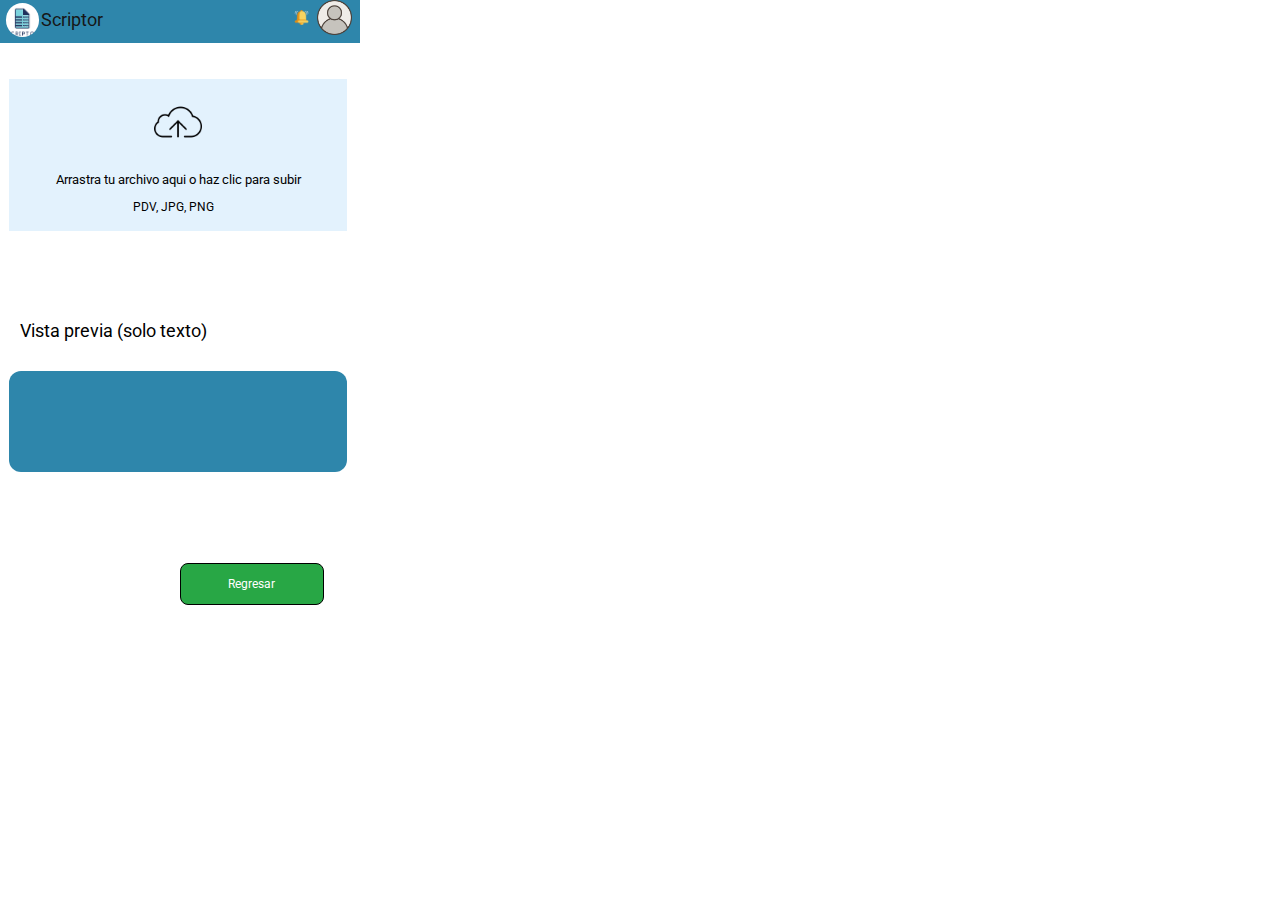
<file: Cargar archivo/index.html>
<!DOCTYPE html><html><head><link href="https://fonts.googleapis.com/css?family=Roboto&display=swap" rel="stylesheet" /><link href="./css/main.css" rel="stylesheet" /><title>Document</title></head><body><div class="v157_46"><div class="v157_143"></div><div class="name"></div><span class="v157_145">Regresar</span><div class="v172_3"></div><div class="v153_2"></div><span class="v153_34">PDV, JPG, PNG</span><div class="v157_51"></div><span class="v153_33">Arrastra tu archivo aqui o haz clic para subir</span><span class="v153_29">Vista previa (solo texto)</span><div class="v153_6"></div><span class="v153_8">Scriptor</span><div class="v153_9"></div><div class="v153_7"></div><div class="v153_10"></div></div></body></html>
</file>
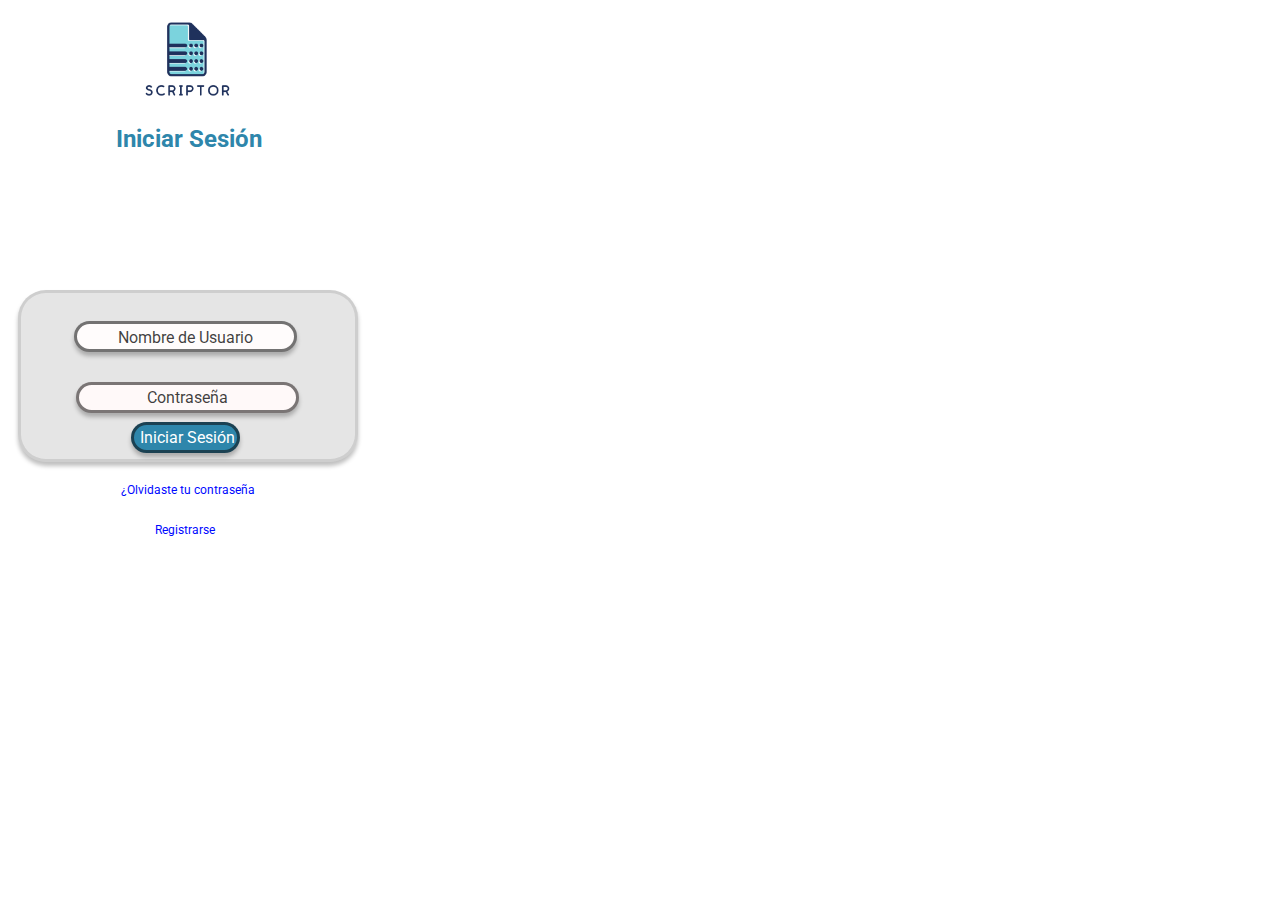
<file: Inicio/index.html>
<!DOCTYPE html><html><head><link href="https://fonts.googleapis.com/css?family=Roboto&display=swap" rel="stylesheet" /><link href="./css/main.css" rel="stylesheet" /><title>Document</title></head><body><div class="v2_2"><div class="v3_3"></div><div class="v6_16"></div><div class="v6_18"></div><div class="v48_16"></div><span class="v6_10">Nombre de Usuario</span><span class="v48_6">Contraseña</span><span class="v48_14">Iniciar Sesión</span><span class="v48_8">¿Olvidaste tu contraseña</span><span class="v48_10">Registrarse</span><div class="v46_3"></div><span class="v46_5">Iniciar Sesión</span><div class="name"></div></div></body></html>
</file>
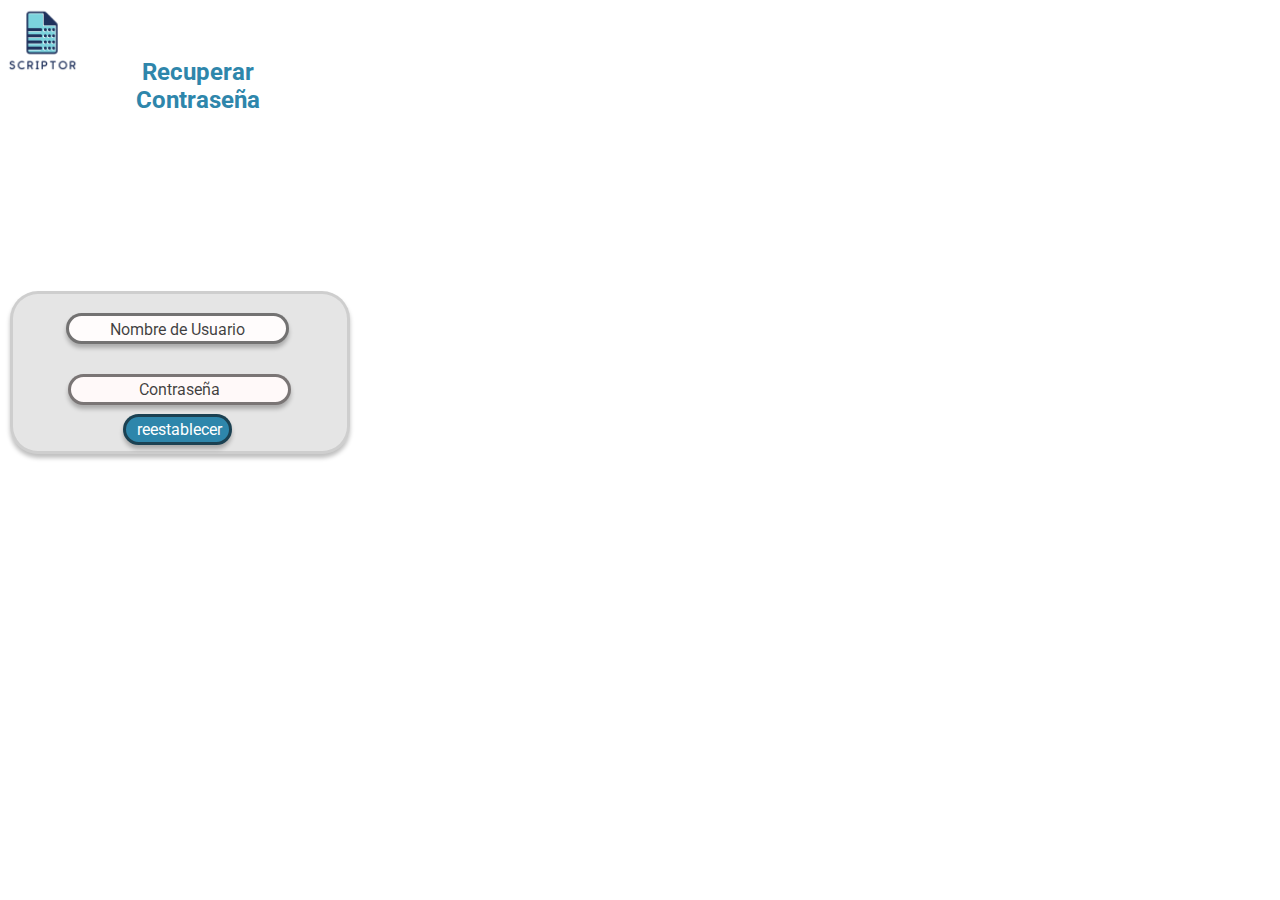
<file: Recuperar/index.html>
<!DOCTYPE html><html><head><link href="https://fonts.googleapis.com/css?family=Roboto&display=swap" rel="stylesheet" /><link href="./css/main.css" rel="stylesheet" /><title>Document</title></head><body><div class="v102_15"><div class="v102_16"></div><div class="v102_17"></div><div class="v102_18"></div><div class="v102_19"></div><span class="v102_20">Nombre de Usuario</span><span class="v102_21">Contraseña</span><span class="v102_22">reestablecer </span><div class="v102_25"></div><span class="v102_26">Recuperar Contraseña</span><div class="name"></div></div></body></html>
</file>
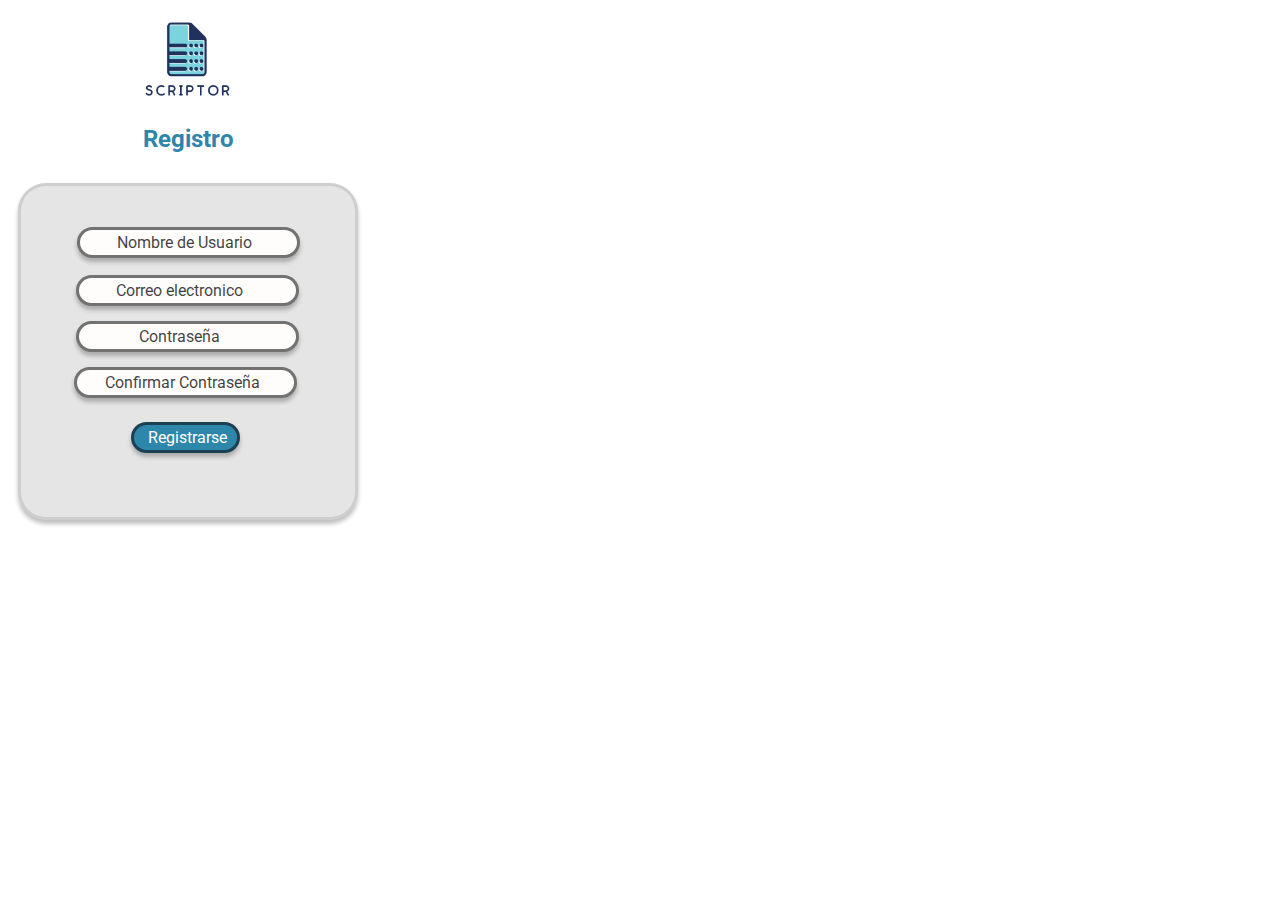
<file: Registro/index.html>
<!DOCTYPE html><html><head><link href="https://fonts.googleapis.com/css?family=Roboto&display=swap" rel="stylesheet" /><link href="./css/main.css" rel="stylesheet" /><title>Document</title></head><body><div class="v122_144"><div class="v122_145"></div><div class="v122_146"></div><div class="v122_165"></div><div class="v122_171"></div><div class="v122_175"></div><span class="v122_169">Correo electronico</span><span class="v122_173">Contraseña</span><span class="v122_177">Confirmar Contraseña</span><div class="v122_148"></div><span class="v122_149">Nombre de Usuario</span><span class="v122_151">Registrarse</span><div class="v122_154"></div><span class="v122_155">Registro</span><div class="name"></div></div></body></html>
</file>
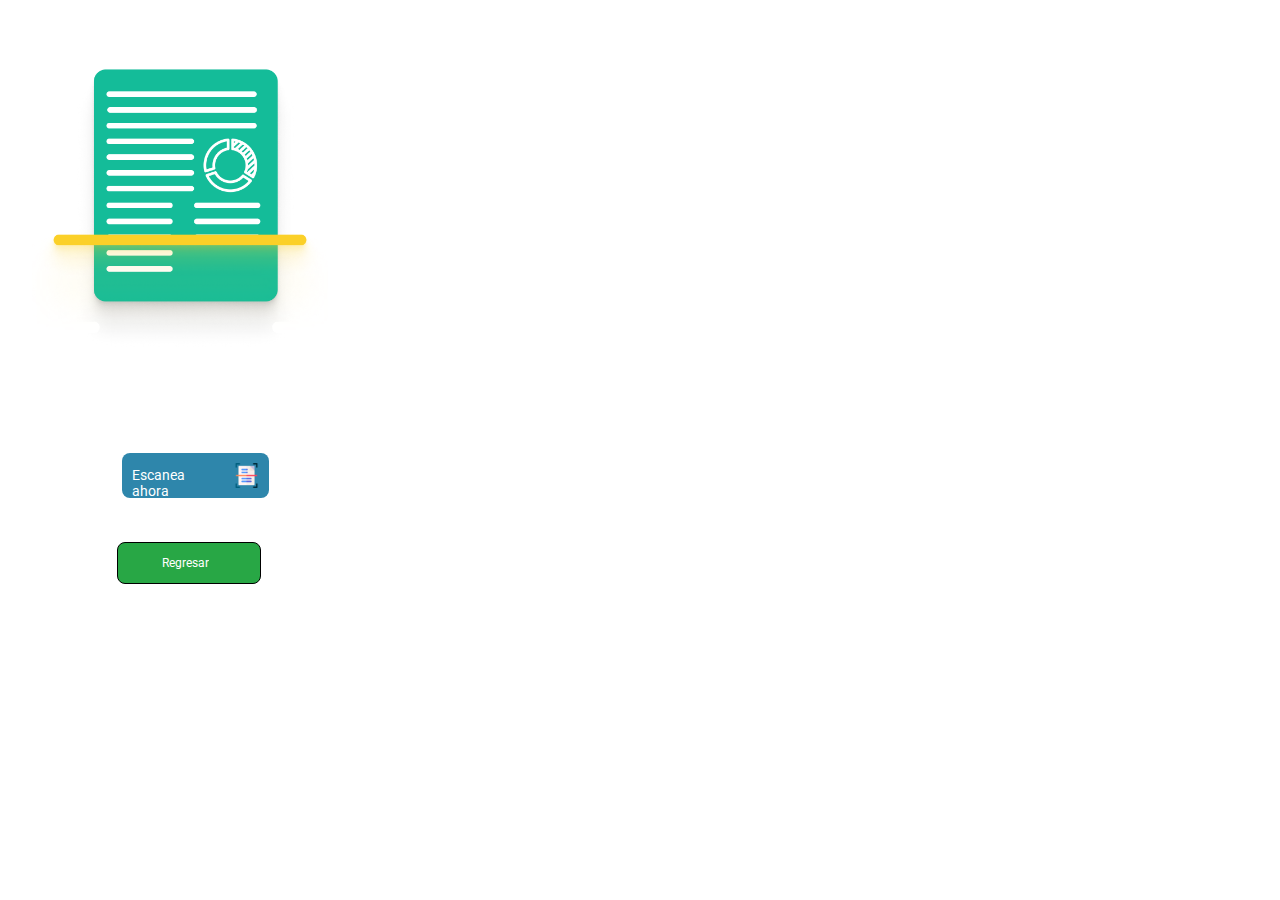
<file: Scannear/index.html>
<!DOCTYPE html><html><head><link href="https://fonts.googleapis.com/css?family=Roboto&display=swap" rel="stylesheet" /><link href="./css/main.css" rel="stylesheet" /><title>Document</title></head><body><div class="v136_280"><div class="v136_289"></div><span class="v136_290">Regresar</span><div class="name"></div><div class="v136_269"><span class="v136_270">Escanea ahora </span><div class="v136_271"></div></div><div class="v136_267"></div></div></body></html>
</file>
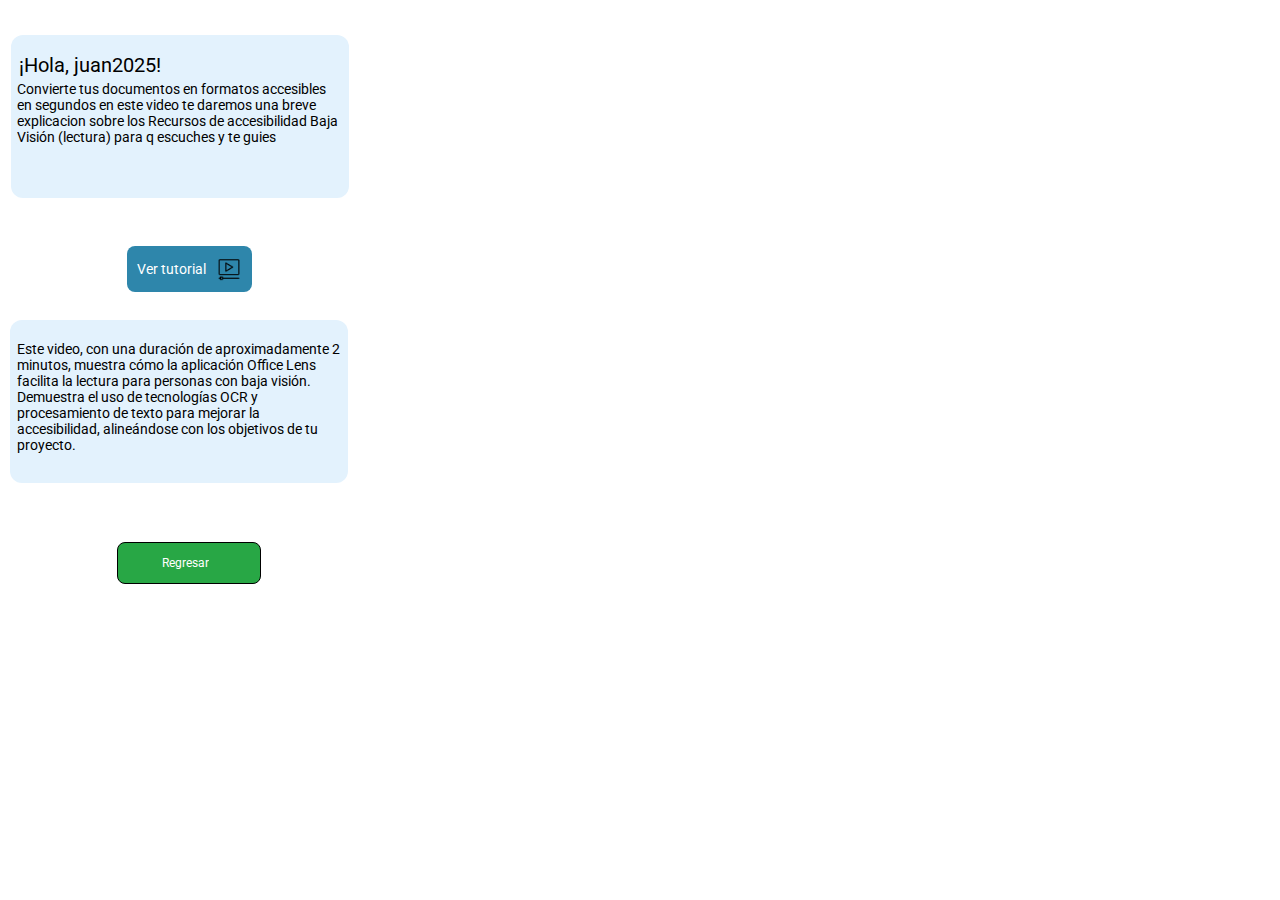
<file: Video tutorial/index.html>
<!DOCTYPE html><html><head><link href="https://fonts.googleapis.com/css?family=Roboto&display=swap" rel="stylesheet" /><link href="./css/main.css" rel="stylesheet" /><title>Document</title></head><body><div class="v136_180"><div class="v136_187"><span class="v136_188">Ver tutorial</span><div class="v136_189"></div></div><div class="v136_192"></div><div class="v136_196"></div><span class="v136_193">¡Hola, juan2025!</span><span class="v136_194">Convierte tus documentos en formatos accesibles en segundos en este video te daremos una breve explicacion sobre los Recursos de accesibilidad Baja Visión (lectura) para q escuches y te guies</span><span class="v136_207">Este video, con una duración de aproximadamente 2 minutos, muestra cómo la aplicación Office Lens facilita la lectura para personas con baja visión. Demuestra el uso de tecnologías OCR y procesamiento de texto para mejorar la accesibilidad, alineándose con los objetivos de tu proyecto.</span><div class="v136_201"></div><span class="v136_203">Regresar</span><div class="name"></div></div></body></html>
</file>
<file: Cargar archivo/css/main.css>
* {
  box-sizing: border-box;
}
body {
  font-size: 14px;
}
.v157_46 {
  width: 360px;
  height: 640px;
  background: rgba(255,255,255,1);
  opacity: 1;
  position: absolute;
  top: 0px;
  left: 0px;
  overflow: hidden;
}
.v157_143 {
  width: 144px;
  height: 42px;
  background: rgba(40,167,69,1);
  opacity: 1;
  position: absolute;
  top: 563px;
  left: 180px;
  border: 1px solid rgba(0,0,0,1);
  border-top-left-radius: 8px;
  border-top-right-radius: 8px;
  border-bottom-left-radius: 8px;
  border-bottom-right-radius: 8px;
  overflow: hidden;
}
.name {
  color: #fff;
}
.v157_145 {
  width: 48px;
  color: rgba(255,254,254,1);
  position: absolute;
  top: 577px;
  left: 228px;
  font-family: Roboto;
  font-weight: Regular;
  font-size: 12px;
  opacity: 1;
  text-align: left;
}
.v172_3 {
  width: 338px;
  height: 152px;
  background: rgba(227,242,253,1);
  opacity: 1;
  position: absolute;
  top: 79px;
  left: 9px;
}
.v153_2 {
  width: 338px;
  height: 101px;
  background: rgba(46,134,171,1);
  opacity: 1;
  position: absolute;
  top: 371px;
  left: 9px;
  border-top-left-radius: 12px;
  border-top-right-radius: 12px;
  border-bottom-left-radius: 12px;
  border-bottom-right-radius: 12px;
  overflow: hidden;
}
.v153_34 {
  width: 98px;
  color: rgba(0,0,0,1);
  position: absolute;
  top: 200px;
  left: 133px;
  font-family: Roboto;
  font-weight: Regular;
  font-size: 12px;
  opacity: 1;
  text-align: left;
}
.v157_51 {
  width: 48px;
  height: 48px;
  background: url("../images/v157_51.png");
  background-repeat: no-repeat;
  background-position: center center;
  background-size: cover;
  opacity: 1;
  position: absolute;
  top: 98px;
  left: 154px;
  overflow: hidden;
}
.v153_33 {
  width: 259px;
  color: rgba(0,0,0,1);
  position: absolute;
  top: 172px;
  left: 49px;
  font-family: Roboto;
  font-weight: Medium;
  font-size: 13px;
  opacity: 1;
  text-align: center;
}
.v153_29 {
  width: 192px;
  color: rgba(0,0,0,1);
  position: absolute;
  top: 320px;
  left: 20px;
  font-family: Roboto;
  font-weight: Medium;
  font-size: 18px;
  opacity: 1;
  text-align: left;
}
.v153_6 {
  width: 360px;
  height: 43px;
  background: rgba(46,134,171,1);
  opacity: 1;
  position: absolute;
  top: 0px;
  left: 0px;
  overflow: hidden;
}
.v153_8 {
  width: 63px;
  color: rgba(22,23,23,1);
  position: absolute;
  top: 9px;
  left: 40px;
  font-family: Roboto;
  font-weight: Regular;
  font-size: 18px;
  opacity: 1;
  text-align: center;
}
.v153_9 {
  width: 35px;
  height: 35px;
  background: url("../images/v153_9.png");
  background-repeat: no-repeat;
  background-position: center center;
  background-size: cover;
  opacity: 1;
  position: absolute;
  top: 0px;
  left: 317px;
  overflow: hidden;
}
.v153_7 {
  width: 33px;
  height: 34px;
  background: url("../images/v153_7.png");
  background-repeat: no-repeat;
  background-position: center center;
  background-size: cover;
  opacity: 1;
  position: absolute;
  top: 3px;
  left: 6px;
  border-top-left-radius: 20px;
  border-top-right-radius: 20px;
  border-bottom-left-radius: 20px;
  border-bottom-right-radius: 20px;
  overflow: hidden;
}
.v153_10 {
  width: 15px;
  height: 15px;
  background: url("../images/v153_10.png");
  background-repeat: no-repeat;
  background-position: center center;
  background-size: cover;
  opacity: 1;
  position: absolute;
  top: 10px;
  left: 294px;
  overflow: hidden;
}
</file>
<file: Inicio/css/main.css>
* {
  box-sizing: border-box;
}
body {
  font-size: 14px;
}
.v2_2 {
  width: 360px;
  height: 640px;
  background: rgba(255,255,255,1);
  opacity: 1;
  position: relative;
  top: 0px;
  left: 0px;
  overflow: hidden;
}
.v3_3 {
  width: 340px;
  height: 172px;
  background: rgba(0,0,0,0.10000000149011612);
  opacity: 1;
  position: absolute;
  top: 282px;
  left: 10px;
  border: 3px solid rgba(0,0,0,0.10000000149011612);
  border-top-left-radius: 28px;
  border-top-right-radius: 28px;
  border-bottom-left-radius: 28px;
  border-bottom-right-radius: 28px;
  box-shadow: 0px 4px 4px rgba(0, 0, 0, 0.25);
  overflow: hidden;
}
.v6_16 {
  width: 223px;
  height: 31px;
  background: rgba(255,252,252,1);
  opacity: 1;
  position: absolute;
  top: 313px;
  left: 66px;
  border: 3px solid rgba(0,0,0,0.550000011920929);
  border-top-left-radius: 28px;
  border-top-right-radius: 28px;
  border-bottom-left-radius: 28px;
  border-bottom-right-radius: 28px;
  box-shadow: 0px 4px 4px rgba(0, 0, 0, 0.25);
  overflow: hidden;
}
.v6_18 {
  width: 223px;
  height: 31px;
  background: rgba(255,249,249,1);
  opacity: 1;
  position: absolute;
  top: 374px;
  left: 68px;
  border: 3px solid rgba(12,9,9,0.550000011920929);
  border-top-left-radius: 28px;
  border-top-right-radius: 28px;
  border-bottom-left-radius: 28px;
  border-bottom-right-radius: 28px;
  box-shadow: 0px 4px 4px rgba(0, 0, 0, 0.25);
  overflow: hidden;
}
.v48_16 {
  width: 109px;
  height: 31px;
  background: rgba(46,134,171,1);
  opacity: 1;
  position: absolute;
  top: 414px;
  left: 123px;
  border: 3px solid rgba(12,9,9,0.550000011920929);
  border-top-left-radius: 28px;
  border-top-right-radius: 28px;
  border-bottom-left-radius: 28px;
  border-bottom-right-radius: 28px;
  box-shadow: 0px 4px 4px rgba(0, 0, 0, 0.25);
  overflow: hidden;
}
.v6_10 {
  width: 195px;
  color: rgba(0,0,0,0.75);
  position: absolute;
  top: 320px;
  left: 80px;
  font-family: Roboto;
  font-weight: Thin;
  font-size: 16px;
  opacity: 1;
  text-align: center;
}
.v48_6 {
  width: 195px;
  color: rgba(0,0,0,0.75);
  position: absolute;
  top: 380px;
  left: 82px;
  font-family: Roboto;
  font-weight: Thin;
  font-size: 16px;
  opacity: 1;
  text-align: center;
}
.v48_14 {
  width: 195px;
  color: rgba(255,255,255,1);
  position: absolute;
  top: 420px;
  left: 82px;
  font-family: Roboto;
  font-weight: Regular;
  font-size: 16px;
  opacity: 1;
  text-align: center;
}
.v48_8 {
  width: 195px;
  color: rgba(0,8,255,1);
  position: absolute;
  top: 475px;
  left: 82px;
  font-family: Roboto;
  font-weight: Regular;
  font-size: 12px;
  opacity: 1;
  text-align: center;
}
.v48_10 {
  width: 90px;
  color: rgba(0,8,255,1);
  position: absolute;
  top: 515px;
  left: 132px;
  font-family: Roboto;
  font-weight: Regular;
  font-size: 12px;
  opacity: 1;
  text-align: center;
}
.v46_3 {
  width: 105px;
  height: 91px;
  background: url("../images/v46_3.png");
  background-repeat: no-repeat;
  background-position: center center;
  background-size: cover;
  opacity: 1;
  position: absolute;
  top: 0px;
  left: 127px;
  overflow: hidden;
}
.v46_5 {
  width: 147px;
  color: rgba(46,134,171,1);
  position: absolute;
  top: 117px;
  left: 107px;
  font-family: Roboto;
  font-weight: Bold;
  font-size: 24px;
  opacity: 1;
  text-align: center;
}
.name {
  color: #fff;
}
</file>
<file: Recuperar/css/main.css>
* {
  box-sizing: border-box;
}
body {
  font-size: 14px;
}
.v102_15 {
  width: 360px;
  height: 640px;
  background: rgba(255,255,255,1);
  opacity: 1;
  position: absolute;
  top: 0px;
  left: 0px;
  overflow: hidden;
}
.v102_16 {
  width: 340px;
  height: 163px;
  background: rgba(0,0,0,0.10000000149011612);
  opacity: 1;
  position: absolute;
  top: 291px;
  left: 10px;
  border: 3px solid rgba(0,0,0,0.10000000149011612);
  border-top-left-radius: 28px;
  border-top-right-radius: 28px;
  border-bottom-left-radius: 28px;
  border-bottom-right-radius: 28px;
  box-shadow: 0px 4px 4px rgba(0, 0, 0, 0.25);
  overflow: hidden;
}
.v102_17 {
  width: 223px;
  height: 31px;
  background: rgba(255,252,252,1);
  opacity: 1;
  position: absolute;
  top: 313px;
  left: 66px;
  border: 3px solid rgba(0,0,0,0.550000011920929);
  border-top-left-radius: 28px;
  border-top-right-radius: 28px;
  border-bottom-left-radius: 28px;
  border-bottom-right-radius: 28px;
  box-shadow: 0px 4px 4px rgba(0, 0, 0, 0.25);
  overflow: hidden;
}
.v102_18 {
  width: 223px;
  height: 31px;
  background: rgba(255,249,249,1);
  opacity: 1;
  position: absolute;
  top: 374px;
  left: 68px;
  border: 3px solid rgba(12,9,9,0.550000011920929);
  border-top-left-radius: 28px;
  border-top-right-radius: 28px;
  border-bottom-left-radius: 28px;
  border-bottom-right-radius: 28px;
  box-shadow: 0px 4px 4px rgba(0, 0, 0, 0.25);
  overflow: hidden;
}
.v102_19 {
  width: 109px;
  height: 31px;
  background: rgba(46,134,171,1);
  opacity: 1;
  position: absolute;
  top: 414px;
  left: 123px;
  border: 3px solid rgba(12,9,9,0.550000011920929);
  border-top-left-radius: 28px;
  border-top-right-radius: 28px;
  border-bottom-left-radius: 28px;
  border-bottom-right-radius: 28px;
  box-shadow: 0px 4px 4px rgba(0, 0, 0, 0.25);
  overflow: hidden;
}
.v102_20 {
  width: 195px;
  color: rgba(0,0,0,0.75);
  position: absolute;
  top: 320px;
  left: 80px;
  font-family: Roboto;
  font-weight: Thin;
  font-size: 16px;
  opacity: 1;
  text-align: center;
}
.v102_21 {
  width: 195px;
  color: rgba(0,0,0,0.75);
  position: absolute;
  top: 380px;
  left: 82px;
  font-family: Roboto;
  font-weight: Thin;
  font-size: 16px;
  opacity: 1;
  text-align: center;
}
.v102_22 {
  width: 195px;
  color: rgba(255,255,255,1);
  position: absolute;
  top: 420px;
  left: 82px;
  font-family: Roboto;
  font-weight: Regular;
  font-size: 16px;
  opacity: 1;
  text-align: center;
}
.v102_25 {
  width: 83px;
  height: 72px;
  background: url("../images/v102_25.png");
  background-repeat: no-repeat;
  background-position: center center;
  background-size: cover;
  opacity: 1;
  position: absolute;
  top: 0px;
  left: 1px;
  overflow: hidden;
}
.v102_26 {
  width: 241px;
  color: rgba(46,134,171,1);
  position: absolute;
  top: 58px;
  left: 77px;
  font-family: Roboto;
  font-weight: Bold;
  font-size: 24px;
  opacity: 1;
  text-align: center;
}
.name {
  color: #fff;
}
</file>
<file: Registro/css/main.css>
* {
  box-sizing: border-box;
}
body {
  font-size: 14px;
}
.v122_144 {
  width: 360px;
  height: 640px;
  background: rgba(255,255,255,1);
  opacity: 1;
  position: relative;
  top: 0px;
  left: 0px;
  overflow: hidden;
}
.v122_145 {
  width: 340px;
  height: 337px;
  background: rgba(0,0,0,0.10000000149011612);
  opacity: 1;
  position: absolute;
  top: 175px;
  left: 10px;
  border: 3px solid rgba(0,0,0,0.10000000149011612);
  border-top-left-radius: 28px;
  border-top-right-radius: 28px;
  border-bottom-left-radius: 28px;
  border-bottom-right-radius: 28px;
  box-shadow: 0px 4px 4px rgba(0, 0, 0, 0.25);
  overflow: hidden;
}
.v122_146 {
  width: 223px;
  height: 31px;
  background: rgba(255,252,252,1);
  opacity: 1;
  position: absolute;
  top: 219px;
  left: 69px;
  border: 3px solid rgba(0,0,0,0.550000011920929);
  border-top-left-radius: 28px;
  border-top-right-radius: 28px;
  border-bottom-left-radius: 28px;
  border-bottom-right-radius: 28px;
  box-shadow: 0px 4px 4px rgba(0, 0, 0, 0.25);
  overflow: hidden;
}
.v122_165 {
  width: 223px;
  height: 31px;
  background: rgba(255,252,252,1);
  opacity: 1;
  position: absolute;
  top: 267px;
  left: 68px;
  border: 3px solid rgba(0,0,0,0.550000011920929);
  border-top-left-radius: 28px;
  border-top-right-radius: 28px;
  border-bottom-left-radius: 28px;
  border-bottom-right-radius: 28px;
  box-shadow: 0px 4px 4px rgba(0, 0, 0, 0.25);
  overflow: hidden;
}
.v122_171 {
  width: 223px;
  height: 31px;
  background: rgba(255,252,252,1);
  opacity: 1;
  position: absolute;
  top: 313px;
  left: 68px;
  border: 3px solid rgba(0,0,0,0.550000011920929);
  border-top-left-radius: 28px;
  border-top-right-radius: 28px;
  border-bottom-left-radius: 28px;
  border-bottom-right-radius: 28px;
  box-shadow: 0px 4px 4px rgba(0, 0, 0, 0.25);
  overflow: hidden;
}
.v122_175 {
  width: 223px;
  height: 31px;
  background: rgba(255,252,252,1);
  opacity: 1;
  position: absolute;
  top: 359px;
  left: 66px;
  border: 3px solid rgba(0,0,0,0.550000011920929);
  border-top-left-radius: 28px;
  border-top-right-radius: 28px;
  border-bottom-left-radius: 28px;
  border-bottom-right-radius: 28px;
  box-shadow: 0px 4px 4px rgba(0, 0, 0, 0.25);
  overflow: hidden;
}
.v122_169 {
  width: 195px;
  color: rgba(0,0,0,0.75);
  position: absolute;
  top: 273px;
  left: 74px;
  font-family: Roboto;
  font-weight: Thin;
  font-size: 16px;
  opacity: 1;
  text-align: center;
}
.v122_173 {
  width: 195px;
  color: rgba(0,0,0,0.75);
  position: absolute;
  top: 319px;
  left: 74px;
  font-family: Roboto;
  font-weight: Thin;
  font-size: 16px;
  opacity: 1;
  text-align: center;
}
.v122_177 {
  width: 195px;
  color: rgba(0,0,0,0.75);
  position: absolute;
  top: 365px;
  left: 77px;
  font-family: Roboto;
  font-weight: Thin;
  font-size: 16px;
  opacity: 1;
  text-align: center;
}
.v122_148 {
  width: 109px;
  height: 31px;
  background: rgba(46,134,171,1);
  opacity: 1;
  position: absolute;
  top: 414px;
  left: 123px;
  border: 3px solid rgba(12,9,9,0.550000011920929);
  border-top-left-radius: 28px;
  border-top-right-radius: 28px;
  border-bottom-left-radius: 28px;
  border-bottom-right-radius: 28px;
  box-shadow: 0px 4px 4px rgba(0, 0, 0, 0.25);
  overflow: hidden;
}
.v122_149 {
  width: 195px;
  color: rgba(0,0,0,0.75);
  position: absolute;
  top: 225px;
  left: 79px;
  font-family: Roboto;
  font-weight: Thin;
  font-size: 16px;
  opacity: 1;
  text-align: center;
}
.v122_151 {
  width: 195px;
  color: rgba(255,255,255,1);
  position: absolute;
  top: 420px;
  left: 82px;
  font-family: Roboto;
  font-weight: Regular;
  font-size: 16px;
  opacity: 1;
  text-align: center;
}
.v122_154 {
  width: 105px;
  height: 91px;
  background: url("../images/v122_154.png");
  background-repeat: no-repeat;
  background-position: center center;
  background-size: cover;
  opacity: 1;
  position: absolute;
  top: 0px;
  left: 127px;
  overflow: hidden;
}
.v122_155 {
  width: 91px;
  color: rgba(46,134,171,1);
  position: absolute;
  top: 117px;
  left: 135px;
  font-family: Roboto;
  font-weight: Bold;
  font-size: 24px;
  opacity: 1;
  text-align: center;
}
.name {
  color: #fff;
}
</file>
<file: Scannear/css/main.css>
* {
  box-sizing: border-box;
}
body {
  font-size: 14px;
}
.v136_280 {
  width: 360px;
  height: 640px;
  background: rgba(255,255,255,0.10000000149011612);
  opacity: 1;
  position: absolute;
  top: 0px;
  left: 0px;
  overflow: hidden;
}
.v136_289 {
  width: 144px;
  height: 42px;
  background: rgba(40,167,69,1);
  opacity: 1;
  position: absolute;
  top: 542px;
  left: 117px;
  border: 1px solid rgba(0,0,0,1);
  border-top-left-radius: 8px;
  border-top-right-radius: 8px;
  border-bottom-left-radius: 8px;
  border-bottom-right-radius: 8px;
  overflow: hidden;
}
.v136_290 {
  width: 48px;
  color: rgba(255,254,254,1);
  position: absolute;
  top: 556px;
  left: 162px;
  font-family: Roboto;
  font-weight: Regular;
  font-size: 12px;
  opacity: 1;
  text-align: left;
}
.name {
  color: #fff;
}
.v136_269 {
  width: 147px;
  height: 45px;
  background: rgba(46,134,171,1);
  padding: 10px 10px;
  margin: 10px;
  opacity: 1;
  position: absolute;
  top: 443px;
  left: 112px;
  border-top-left-radius: 8px;
  border-top-right-radius: 8px;
  border-bottom-left-radius: 8px;
  border-bottom-right-radius: 8px;
  overflow: hidden;
}
.v136_270 {
  width: 92px;
  color: rgba(255,255,255,1);
  position: absolute;
  top: 14px;
  left: 10px;
  font-family: Roboto;
  font-weight: Regular;
  font-size: 14px;
  opacity: 1;
  text-align: left;
}
.v136_271 {
  width: 25px;
  height: 25px;
  background: url("../images/v136_271.png");
  background-repeat: no-repeat;
  background-position: center center;
  background-size: cover;
  opacity: 1;
  position: absolute;
  top: 10px;
  left: 112px;
  overflow: hidden;
}
.v136_267 {
  width: 296px;
  height: 314px;
  background: url("../images/v136_267.png");
  background-repeat: no-repeat;
  background-position: center center;
  background-size: cover;
  opacity: 1;
  position: absolute;
  top: 38px;
  left: 32px;
  overflow: hidden;
}
</file>
<file: Video tutorial/css/main.css>
* {
  box-sizing: border-box;
}
body {
  font-size: 14px;
}
.v136_180 {
  width: 360px;
  height: 640px;
  background: rgba(255,255,255,0.10000000149011612);
  opacity: 1;
  position: absolute;
  top: 0px;
  left: 0px;
  overflow: hidden;
}
.v136_187 {
  width: 125px;
  height: 46px;
  background: rgba(46,134,171,1);
  padding: 10px 10px;
  margin: 10px;
  opacity: 1;
  position: absolute;
  top: 236px;
  left: 117px;
  border-top-left-radius: 8px;
  border-top-right-radius: 8px;
  border-bottom-left-radius: 8px;
  border-bottom-right-radius: 8px;
  overflow: hidden;
}
.v136_188 {
  width: 69px;
  color: rgba(255,255,255,1);
  position: absolute;
  top: 15px;
  left: 10px;
  font-family: Roboto;
  font-weight: Regular;
  font-size: 14px;
  opacity: 1;
  text-align: left;
}
.v136_189 {
  width: 26px;
  height: 26px;
  background: url("../images/v136_189.png");
  background-repeat: no-repeat;
  background-position: center center;
  background-size: cover;
  opacity: 1;
  position: absolute;
  top: 10px;
  left: 89px;
  overflow: hidden;
}
.v136_192 {
  width: 338px;
  height: 163px;
  background: rgba(227,242,253,1);
  opacity: 1;
  position: absolute;
  top: 35px;
  left: 11px;
  border-top-left-radius: 12px;
  border-top-right-radius: 12px;
  border-bottom-left-radius: 12px;
  border-bottom-right-radius: 12px;
  overflow: hidden;
}
.v136_196 {
  width: 338px;
  height: 163px;
  background: rgba(227,242,253,1);
  opacity: 1;
  position: absolute;
  top: 320px;
  left: 10px;
  border-top-left-radius: 12px;
  border-top-right-radius: 12px;
  border-bottom-left-radius: 12px;
  border-bottom-right-radius: 12px;
  overflow: hidden;
}
.v136_193 {
  width: 146px;
  color: rgba(0,0,0,1);
  position: absolute;
  top: 53px;
  left: 17px;
  font-family: Roboto;
  font-weight: Medium;
  font-size: 20px;
  opacity: 1;
  text-align: center;
}
.v136_194 {
  width: 325px;
  color: rgba(0,0,0,1);
  position: absolute;
  top: 81px;
  left: 17px;
  font-family: Roboto;
  font-weight: Regular;
  font-size: 14px;
  opacity: 1;
  text-align: left;
}
.v136_207 {
  width: 325px;
  color: rgba(0,0,0,1);
  position: absolute;
  top: 341px;
  left: 17px;
  font-family: Roboto;
  font-weight: Regular;
  font-size: 14px;
  opacity: 1;
  text-align: left;
}
.v136_201 {
  width: 144px;
  height: 42px;
  background: rgba(40,167,69,1);
  opacity: 1;
  position: absolute;
  top: 542px;
  left: 117px;
  border: 1px solid rgba(0,0,0,1);
  border-top-left-radius: 8px;
  border-top-right-radius: 8px;
  border-bottom-left-radius: 8px;
  border-bottom-right-radius: 8px;
  overflow: hidden;
}
.v136_203 {
  width: 48px;
  color: rgba(255,254,254,1);
  position: absolute;
  top: 556px;
  left: 162px;
  font-family: Roboto;
  font-weight: Regular;
  font-size: 12px;
  opacity: 1;
  text-align: left;
}
.name {
  color: #fff;
}
</file>
